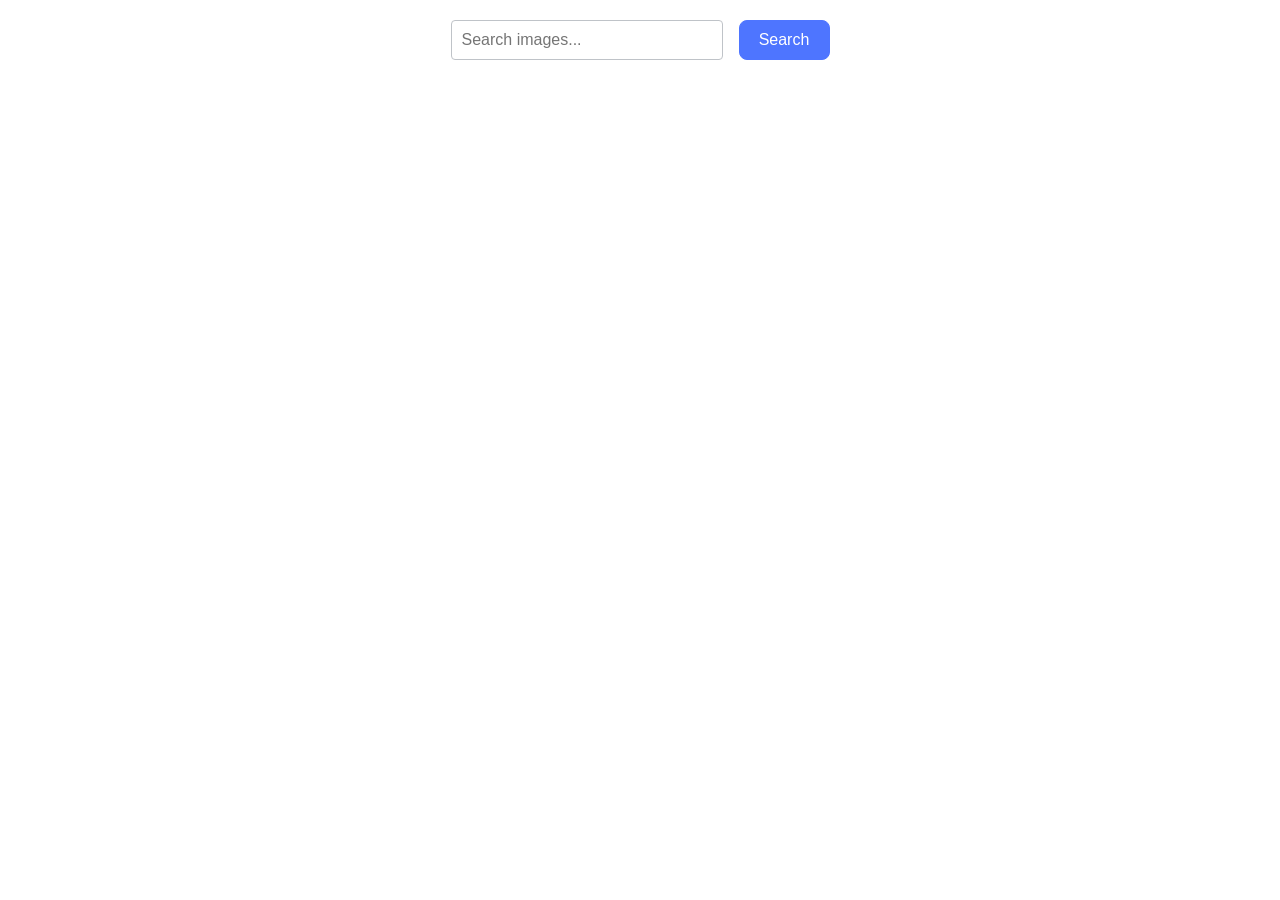
<file: src/index.html>
<!DOCTYPE html>
<html lang="en">
  <head>
    <meta charset="UTF-8" />
    <meta name="viewport" content="width=device-width, initial-scale=1.0" />
    <title>JS-HW-11</title>
    <link rel="stylesheet" href="./css/styles.css" />
  </head>
  <body>
    <main>
      <form class="form">
        <label>
          <input
            type="text"
            name="search-text"
            placeholder="Search images..."
            required
          />
        </label>
        <button type="submit">Search</button>
      </form>
      <span class="loader hidden"></span>
      <ul class="gallery"></ul>
    </main>
    <script type="module" src="./main.js"></script>
  </body>
</html>
</file>
<file: src/css/styles.css>
/**
  |============================
  | include css partials with
  | default @import url()
  |============================
*/
/* Common styles */
@import url('./reset.css');
@import url('./base.css');

button {
  cursor: pointer;
  color: #fff;
  width: 91px;
  height: 40px;
  border: 1px solid #4e75ff;
  background-color: #4e75ff;
  border-radius: 8px;
  padding: 8px 16px;
  font-size: 16px;
}

button:hover {
  background: #6c8cff;
}

input {
  width: 272px;
  height: 40px;
  padding: 8px 10px;
  border: 1px solid #bfc3c8;
  border-radius: 4px;
  font-size: 16px;
  box-sizing: border-box;
}

form {
  display: flex;
  flex-direction: row;
  justify-content: center;
  gap: 16px;
  margin-top: 20px;
  margin-bottom: 20px;
}

.gallery {
  display: flex;
  flex-wrap: wrap;
  gap: 24px;
  max-width: 1128px;
  margin: 0 auto;
}
.gallery-item {
  box-sizing: border-box;
  border: 1px solid #000;
  width: calc((100% - 48px) / 3);
}
.gallery-image {
  width: 360px;
  height: 200px;
}
.image-statistic {
  display: flex;
  justify-content: space-around;
  text-align: center;
  padding-top: 4px;
  background-color: #fff;
}
.statistic-name {
  font-weight: 600;
  font-size: 12px;
  line-height: 1.33333;
  letter-spacing: 0.04em;
  color: #2e2f42;
}
.statistic-value {
  font-weight: 400;
  font-size: 12px;
  line-height: 2;
  letter-spacing: 0.04em;
  color: #2e2f42;
}

.hidden {
  display: none !important;
}

.loader {
  width: 16px;
  height: 16px;
  border-radius: 50%;
  display: block;
  margin: 48px auto;
  position: relative;
  background: #fff;
  box-shadow: -24px 0 #fff, 24px 0 #fff;
  box-sizing: border-box;
  animation: shadowPulse 2s linear infinite;
}

@keyframes shadowPulse {
  33% {
    background: #fff;
    box-shadow: -24px 0 #4e75ff, 24px 0 #fff;
  }
  66% {
    background: #4e75ff;
    box-shadow: -24px 0 #fff, 24px 0 #fff;
  }
  100% {
    background: #fff;
    box-shadow: -24px 0 #fff, 24px 0 #4e75ff;
  }
}
</file>
